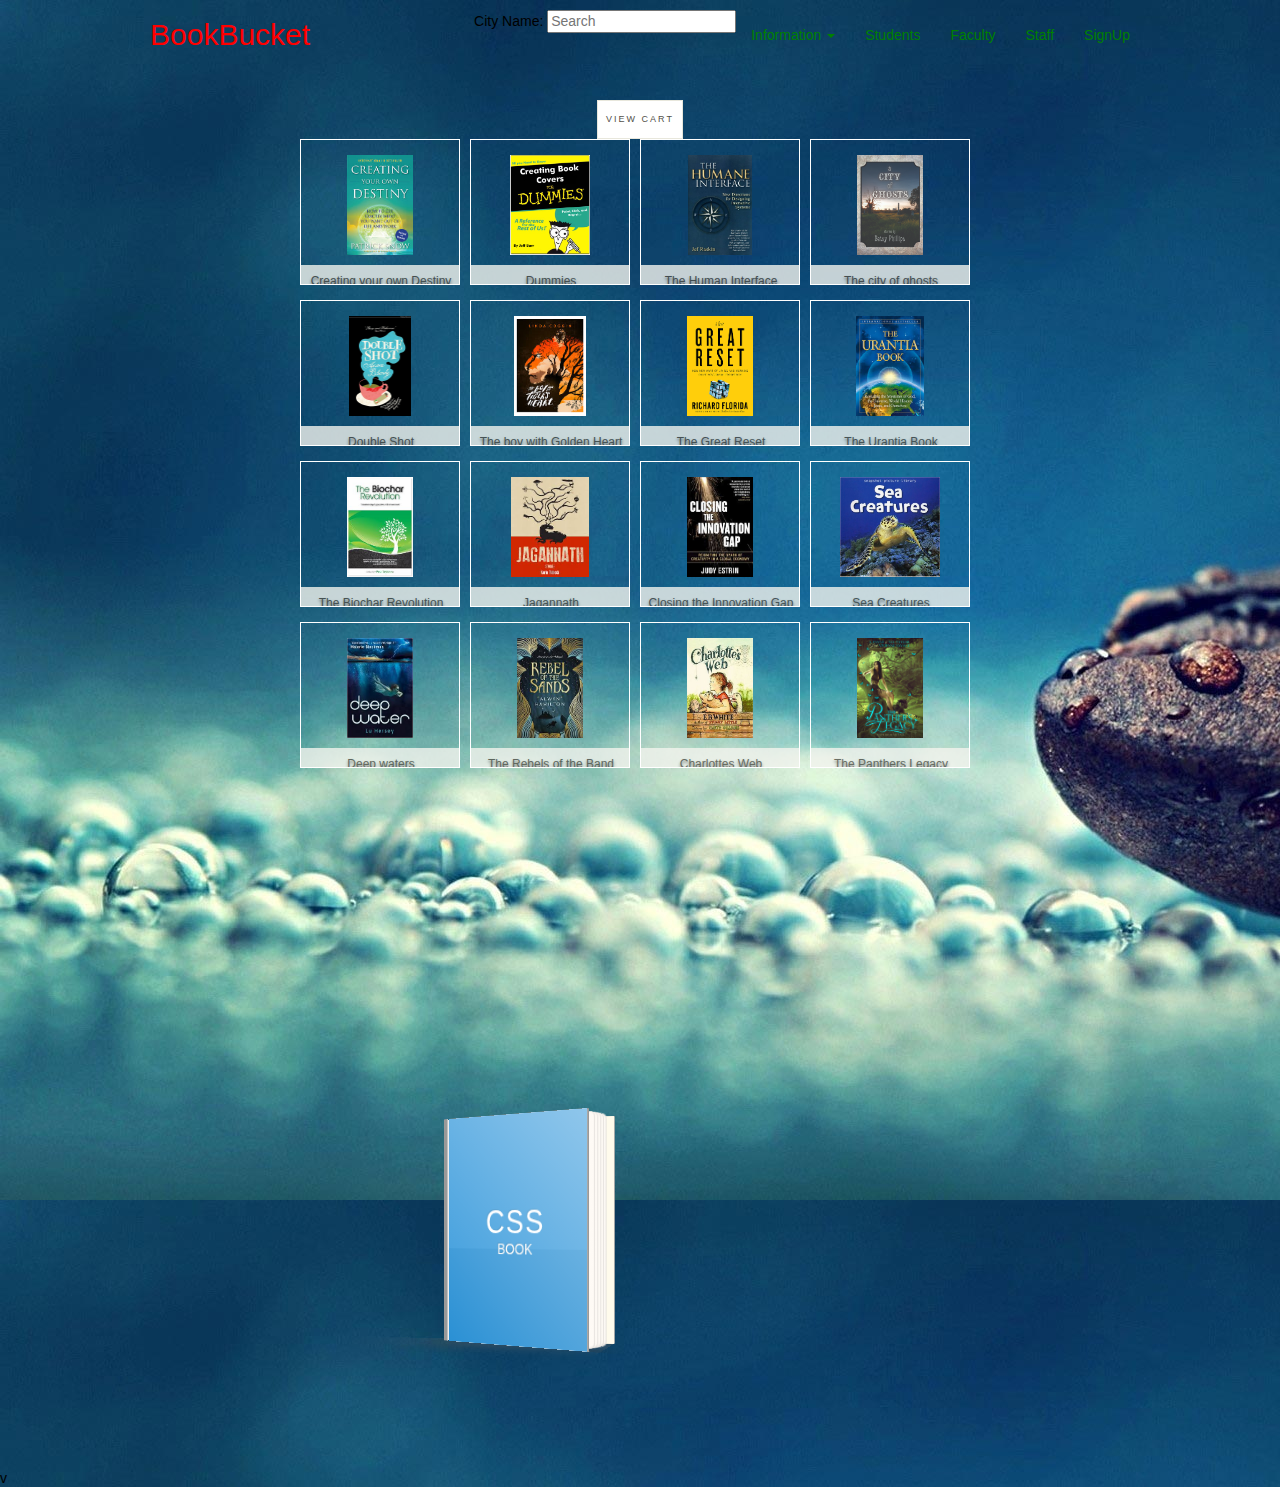
<file: index.html>
<!DOCTYPE html PUBLIC "-//W3C//DTD XHTML 1.0 Transitional//EN" "http://www.w3.org/TR/xhtml1/DTD/xhtml1-transitional.dtd">
<html xmlns="http://www.w3.org/1999/xhtml">
<head>

<meta http-equiv="Content-Type" content="text/html; charset=iso-8859-1" />
<title> </title>
<script type="text/javascript" src="jquery-1.3.2.js"></script>
<script type="text/javascript" src="jquery.livequery.js"></script>
<link rel="stylesheet" href="http://maxcdn.bootstrapcdn.com/bootstrap/3.3.5/css/bootstrap.min.css">
  <link href="http://fonts.googleapis.com/css?family=Montserrat" rel="stylesheet">


<link href="css.css" rel="stylesheet" />
<link href="ani.css" rel="stylesheet" />
<style>
::before,
::after {
	content: "";
}



body {
	  background-image:url("ok.jpeg");
	color: black;
	font-family: 'Lato', 'Arial', sans-serif;
	font-weight: 400;
	line-height: 1.2;
}

ul {
	margin: 0;
	padding: 0;
	list-style: none;
}

a {
	color: green;
	text-decoration: none;
}

.btn {
	display: inline-block;
	text-transform: uppercase;
	border: 2px solid #2c3e50;
	margin-top: 100px; 
	font-size: 0.7em;
	font-weight: 700;
	padding: 0.1em 0.4em;
	text-align: center;
	-webkit-transition: color 0.3s, border-color 0.3s;
	-moz-transition: color 0.3s, border-color 0.3s;
	transition: color 0.3s, border-color 0.3s;
}

.btn:hover {
	border-color: #16a085;
	color: #16a085;
}

/* basic grid, only for this demo */

.align {
	clear: both;
	margin: 90px auto 20px;
	width: 100%;
	max-width: 1170px;
	text-align: center;
}

.align > li {
	width: 500px;
	min-height: 300px;
	display: inline-block;
	margin: 30px 20px 30px 30px;
	padding: 0 0 0 60px;
	vertical-align: top;

}

 .navbar {
      padding-top: 0;
      padding-bottom: 0;
      border: 2px solid black;
      border-radius: 30px;
      margin-bottom: 0;
      font-size:15px;
      font-weight : bold;
	  display : inline;
	  
	 
  }
  .navbar-nav  li a:hover {
      color: black !important;
	  
  }
   .container-fluid {
      padding-top: 10px;
      padding-bottom: 10px;
	  margin-left : 120px;
	  margin-right : 120px;
	  
	  
	  margin-bottom  :30px;
	  
	  border-radius : 1em;
  }

</style>

<script type="text/javascript">

$(document).ready(function() {
	
	var Arrays=new Array();
	
	$('.add-to-cart-button').click(function(){
		
		var thisID 	  = $(this).parent().parent().attr('id').replace('detail-','');
		
		var itemname  = $(this).parent().find('.item_name').html();
		var itemprice = $(this).parent().find('.price').html();
		
		if(include(Arrays,thisID))
		{
			var price 	 = $('#each-'+thisID).children(".shopp-price").find('em').html();
			var quantity = $('#each-'+thisID).children(".shopp-quantity").html();
			quantity = parseInt(quantity)+parseInt(1);
			
			var total = parseInt(itemprice)*parseInt(quantity);
			
			$('#each-'+thisID).children(".shopp-price").find('em').html(total);
			$('#each-'+thisID).children(".shopp-quantity").html(quantity);
			
			var prev_charges = $('.cart-total span').html();
			prev_charges = parseInt(prev_charges)-parseInt(price);
			
			prev_charges = parseInt(prev_charges)+parseInt(total);
			$('.cart-total span').html(prev_charges);
			
			$('#total-hidden-charges').val(prev_charges);
		}
		else
		{
			Arrays.push(thisID);
			
			var prev_charges = $('.cart-total span').html();
			prev_charges = parseInt(prev_charges)+parseInt(itemprice);
			
			$('.cart-total span').html(prev_charges);
			$('#total-hidden-charges').val(prev_charges);
			
			var Height = $('#cart_wrapper').height();
			$('#cart_wrapper').css({height:Height+parseInt(45)});
			
			$('#cart_wrapper .cart-info').append('<div class="shopp" id="each-'+thisID+'"><div class="label">'+itemname+'</div><div class="shopp-price"> $<em>'+itemprice+'</em></div><span class="shopp-quantity">1</span><img src="remove.png" class="remove" /><br class="all" /></div>');
			
		}
		
	});	
	
	$('.remove').livequery('click', function() {
		
		var deduct = $(this).parent().children(".shopp-price").find('em').html();
		var prev_charges = $('.cart-total span').html();
		
		var thisID = $(this).parent().attr('id').replace('each-','');
		
		var pos = getpos(Arrays,thisID);
		Arrays.splice(pos,1,"0")
		
		prev_charges = parseInt(prev_charges)-parseInt(deduct);
		$('.cart-total span').html(prev_charges);
		$('#total-hidden-charges').val(prev_charges);
		$(this).parent().remove();
		
	});	
	
	$('#Submit').livequery('click', function() {
		
		var totalCharge = $('#total-hidden-charges').val();
		
		$('#cart_wrapper').html('Total Charges: $'+totalCharge);
		
		return false;
		
	});	
	
	// this is for 2nd row's li offset from top. It means how much offset you want to give them with animation
	var single_li_offset 	= 200;
	var current_opened_box  = -1;
	
	$('#wrap li').click(function() {
	
		var thisID = $(this).attr('id');
		var $this  = $(this);
		
		var id = $('#wrap li').index($this);
		
		if(current_opened_box == id) // if user click a opened box li again you close the box and return back
		{
			$('#wrap .detail-view').slideUp('slow');
			return false;
		}
		$('#cart_wrapper').slideUp('slow');
		$('#wrap .detail-view').slideUp('slow');
		
		// save this id. so if user click a opened box li again you close the box.
		current_opened_box = id;
		
		var targetOffset = 0;
		
		// below conditions assumes that there are four li in one row and total rows are 4. How ever if you want to increase the rows you have to increase else-if conditions and if you want to increase li in one row, then you have to increment all value below. (if(id<=3)), if(id<=7) etc
		
		if(id<=3)
			targetOffset = 0;
		else if(id<=7)
			targetOffset = single_li_offset;
		else if(id<=11)
			targetOffset = single_li_offset*2;
		else if(id<=15)
			targetOffset = single_li_offset*3;
		
		$("html:not(:animated),body:not(:animated)").animate({scrollTop: targetOffset}, 800,function(){
			
			$('#wrap #detail-'+thisID).slideDown(500);
			return false;
		});
		
	});
	
	$('.close a').click(function() {
		
		$('#wrap .detail-view').slideUp('slow');
		
	});
	
	$('.closeCart').click(function() {
		
		$('#cart_wrapper').slideUp();
		
	});	
	
	$('#show_cart').click(function() {
		
		$('#cart_wrapper').slideToggle('slow');
		
	});
	
});

function include(arr, obj) {
  for(var i=0; i<arr.length; i++) {
    if (arr[i] == obj) return true;
  }
}

function getpos(arr, obj) {
  for(var i=0; i<arr.length; i++) {
    if (arr[i] == obj) return i;
  }
}

</script>
<script>
$(function() {
    var availableTags = [
      "",
      "Creating your own Destiny",
      "Dummies",
      "The Human Interface",
      "The city of ghosts",
      "Double Shots",
      "The boy with golden heart",
      "The great Reset",
      "The urantia Book",
      "The Biochar Revolution",
      "Jaganath",
      "Closing the Innovative Gap",
      "Sea creatures",
      "Deep Waters",
      "The rebels of the Sand",
      "Charlottes",
      "The panthers legacy",
     
      
    ];
    $("#tags").autocomplete({
      source: availableTags
    });
  });
  </script>
</head>

<body>
 <div class="container-fluid">
    <div class="navbar-header">
      <button type="button" class="navbar-toggle" data-toggle="collapse" data-target="#myNavbar">
        <span class="icon-bar"></span>
        <span class="icon-bar"></span>
        <span class="icon-bar"></span>                        
      </button>
      <a class="navbar-brand" href="#" style="color: red; font-size : 30px;">BookBucket</a>
    </div>
	
    <div class="collapse navbar-collapse" id="myNavbar">
	<ul class="nav navbar-nav navbar-right">
		 <div>
      <ul class="nav navbar-nav">
	  <li><form>
	City Name: <input type="text"  id="tags" placeholder="Search" width = "10px"/>
	<div></div> </form></li>

        <li class="dropdown"><a class="dropdown-toggle" data-toggle="dropdown" href="#">Information <span class="caret"></span></a>
          <ul class="dropdown-menu">
		  
            <li><a href="#">Alumni</a></li>
            <li><a href="#">Alumni Assosiates</a></li>
            <li><a href="#">Feedback</a></li>
           
          </ul>
        </li>
		<li><a href="#">Students</a></li>
		<li><a href="#">Faculty</a></li>
        <li><a href="#">Staff</a></li>
        <li><a href="SignUp.html">SignUp</a></li>
		
      </ul>
    </div>
    </div>
  </div>

<div align="left" style="min-height:800px;">
	
	<div id="cart_wrapper" align="center">
	
		<form action="#" id="cart_form" name="cart_form">
		
			<div class="cart-info"></div>
			
			<div class="cart-total">
			
				<b>Total Charges:&nbsp;&nbsp;&nbsp;&nbsp;&nbsp;&nbsp;&nbsp;&nbsp;&nbsp;&nbsp;</b> $<span>0</span>
				
				<input type="hidden" name="total-hidden-charges" id="total-hidden-charges" value="0" />
			</div>
			
			<button type="submit" id="Submit">CheckOut</button>
		
		</form>
	</div>
	
	<div id="wrap" align="center">
		
		<a id="show_cart" href="javascript:void(0)">View Cart</a>
		
		<ul>
			<li id="1">
				<img src="images1.jpg" class="items" height="100" alt="" />
				
				<br clear="all" />
				<div>Creating your own Destiny</div>
			</li>
			
			<li id="2">
				<img src="book_covers_for_dummies.png" class="items" height="100" alt="" />
				
				<br clear="all" />
				<div>Dummies</div>
			</li>
			
			<li id="3">
				<img src="385px-The_Humane_Interface_book_cover.jpg" class="items" height="100" alt="" />
				
				<br clear="all" />
				<div>The Human Interface</div>
			</li>
					<li id="4">
				<img src="book_cover_large.jpg" class="items" height="100" alt="" />
				
				<br clear="all" />
				<div>The city of ghosts</div>
			</li>

		
			<!-- Detail Boxes for above four li -->
			
			<div class="detail-view" id="detail-1">
			
				<div class="close" align="right">
					<a href="javascript:void(0)">x</a>
					
				</div>
				
				<img src="images1.jpg" class="detail_images" width="340" height="310" alt="" />
				
				<div class="detail_info">
					
					<label class='item_name'> Creating your own Destiny</label>
					<br clear="all" />
					
					<p>
						Very Interesting Book.Must Read:
					
						<br clear="all" /><br clear="all" />
						$<span class="price">80.00</span>
						
					</p>
					
					<br clear="all" />
					
					<button  class="add-to-cart-button">Add to Cart</button>
					
				</div>
				
				
			</div>
			<div class="detail-view" id="detail-2">
				
				<div class="close" align="right">
					<a href="javascript:void(0)">x</a>
					
				</div>
				
				<img src="book_covers_for_dummies.png" class="detail_images" width="340" height="310" alt="" />
				
				<div class="detail_info">
					
					<label class='item_name'>Dummies</label>
					<br clear="all" />
					
					<p>
						Very Interesting Book.Must Read:
					
						<br clear="all" /><br clear="all" />
						$<span class="price">70.00</span>
						
					</p>
					
					<br clear="all" />
					
					<button  class="add-to-cart-button">Add to Cart</button>
					
				</div>
				
			</div>
			<div class="detail-view" id="detail-3">
				
				<div class="close" align="right">
					<a href="javascript:void(0)">x</a>
					
				</div>
				
				<img src="385px-The_Humane_Interface_book_cover.jpg" class="detail_images" width="340" height="310" alt="" />
				
				<div class="detail_info">
					
					<label class='item_name'>The Human Interface</label>
					<br clear="all" />
					

					<p>
						Very Interesting Book.Must Read:
					
						<br clear="all" /><br clear="all" />
						$<span class="price">50.00</span>
						
					</p>
					
					<br clear="all" />
					
					<button  class="add-to-cart-button">Add to Cart</button>
					
				</div>
				
			</div>
			<div class="detail-view" id="detail-4">
				
				<div class="close" align="right">
					<a href="javascript:void(0)">x</a>
					
				</div>
				
				<img src="book_cover_large.jpg" class="detail_images" width="340" height="310" alt="" />
				
				<div class="detail_info">
					
					<label class='item_name'>A city of ghosts</label>
					<br clear="all" />
					
					<p>
					Very Interesting Book.Must Read:
					
						<br clear="all" /><br clear="all" />
						$<span class="price">90.00</span>
						
					</p>
					
					<br clear="all" />
					
					<button  class="add-to-cart-button">Add to Cart</button>
					
				</div>
				
			</div>
			
			<!---->
			
			<li id="5">
				<img src="faceout-books.jpg" class="items" height="100" alt="" />
				
				<br clear="all" />
				<div>Double Shot</div>
			</li>
			
			<li id="6">
				<img src="images4.jpg" class="items" height="100" alt="" />
				
				<br clear="all" />
				<div>The boy with Golden Heart</div>
			</li>
			
			<li id="7">
				<img src="images7.png" class="items" height="100" alt="" />
				
				<br clear="all" />
				<div>The Great Reset</div>
			</li>
			<li id="8">
				<img src="images11.jpg" class="items" height="100" alt="" />
				
				<br clear="all" />
				<div>The Urantia Book</div>
			</li>
			
			<!-- Detail Boxes for above four li -->
			
			<div class="detail-view" id="detail-5">
				
				<div class="close" align="right">
					<a href="javascript:void(0)">x</a>
					
				</div>
				
				<img src="faceout-books.jpg" class="detail_images" width="340" height="310" alt="" />
				
				<div class="detail_info">
					
					<label class='item_name'>Double Shot</label>
					<br clear="all" />
					
					<p>
						Very Interesting Book.Must Read:
					
						<br clear="all" /><br clear="all" />
						$<span class="price">80.00</span>
						
					</p>
					
					<br clear="all" />
					
					<button  class="add-to-cart-button">Add to Cart</button>
					
				</div>
				
			</div>
			<div class="detail-view" id="detail-6">
				
				<div class="close" align="right">
					<a href="javascript:void(0)">x</a>
					
				</div>
				
				<img src="images4.jpg" class="detail_images" width="340" height="310" alt="" />
				
				<div class="detail_info">
					
					<label class='item_name'>The boy with Golden Heart</label>
					<br clear="all" />
					
					<p>
						Very Interesting Book.Must Read:
					
						<br clear="all" /><br clear="all" />
						$<span class="price">80.00</span>
						
					</p>
					
					<br clear="all" />
					
					<button  class="add-to-cart-button">Add to Cart</button>
					
				</div>
				
			</div>
			<div class="detail-view" id="detail-7">
				
				<div class="close" align="right">
					<a href="javascript:void(0)">x</a>
					
				</div>
				
				<img src="images7.png" class="detail_images" width="340" height="310" alt="" />
				
				<div class="detail_info">
					
					<label class='item_name'>The Great Heart</label>
					<br clear="all" />
					
					<p>
					Very Interesting Book.Must Read:
					
						<br clear="all" /><br clear="all" />
						$<span class="price">80.00</span>
						
					</p>
					
					<br clear="all" />
					
					<button  class="add-to-cart-button">Add to Cart</button>
					
				</div>
				
			</div>
			<div class="detail-view" id="detail-8">
				
				<div class="close" align="right">
					<a href="javascript:void(0)">x</a>
					
				</div>
				
				<img src="images11.jpg" class="detail_images" width="340" height="310" alt="" />
				
				<div class="detail_info">
					
					<label class='item_name'>The Urantia Book </label>
					<br clear="all" />
					
					<p>
						Very Interesting Book.Must Read:
					
						<br clear="all" /><br clear="all" />
						$<span class="price">80.00</span>
						
					</p>
					
					<br clear="all" />
					
					<button  class="add-to-cart-button">Add to Cart</button>
					
				</div>
				
			</div>
			
			<!---->
			
			<li id="9">
				<img src="images222.jpg" class="items" height="100" alt="" />
				
				<br clear="all" />
				<div><span class="name"></span><span class="price"></span>The Biochar Revolution </div>
			</li>
			
			<li id="10">
				<img src="images10.jpg" class="items" height="100" alt="" />
				
				<br clear="all" />
				<div><span class="name">Jagannath</span></div>
			</li>
			
			<li id="11">
				<img src="images55.jpg" class="items" height="100" alt="" />
				
				<br clear="all" />
				<div>Closing the Innovation Gap </div>
			</li>
			
			<li id="12">
				<img src="book-covers.jpg" class="items" height="100" alt="" />
				
				<br clear="all" />
				<div><span class="name">Sea Creatures</span></div>
			</li>
			
			<!-- Detail Boxes for above four li -->
			
			<div class="detail-view" id="detail-9">
				
				<div class="close" align="right">
					<a href="javascript:void(0)">x</a>
					
				</div>
				
				<img src="images222.jpg" class="detail_images" width="340" height="310" alt="" />
				
				<div class="detail_info">
					
					<label class='item_name'>The Biochar Revolution </label
					<br clear="all" />
					
					<p>
						Very Interesting Book.Must Read:
					
						<br clear="all" /><br clear="all" />
						$<span class="price">80.00</span>
						
					</p>
					
					<br clear="all" />
					
					<button  class="add-to-cart-button">Add to Cart</button>
					
				</div>
				
			</div>
			<div class="detail-view" id="detail-10">
				
				<div class="close" align="right">
					<a href="javascript:void(0)">x</a>
					
				</div>
				
				<img src="images10.jpg" class="detail_images" width="340" height="310" alt="" />
				
				<div class="detail_info">
					
					<label class='item_name'>Jagannath</label>
					<br clear="all" />
					
					<p>
						Very Interesting Book.Must Read:
					
						<br clear="all" /><br clear="all" />
						$<span class="price">80.00</span>
						
					</p>
					
					<br clear="all" />
					
					<button  class="add-to-cart-button">Add to Cart</button>
					
				</div>
				
			</div>
			<div class="detail-view" id="detail-11">
				
				<div class="close" align="right">
					<a href="javascript:void(0)">x</a>
					
				</div>
				
				<img src="images55.jpg" class="detail_images" width="340" height="310" alt="" />
				
				<div class="detail_info">
					
					<label class='item_name'>Closing the Innovation Gap </label>
					<br clear="all" />
					
					<p>
						Very Interesting Book.Must Read:
					
						<br clear="all" /><br clear="all" />
						$<span class="price">80.00</span>
						
					</p>
					
					<br clear="all" />
					
					<button  class="add-to-cart-button">Add to Cart</button>
					
				</div>
				
			</div>
			<div class="detail-view" id="detail-12">
				
				<div class="close" align="right">
					<a href="javascript:void(0)">x</a>
					
				</div>
				
				<img src="book-covers.jpg" class="detail_images" width="340" height="310" alt="" />
				
				<div class="detail_info">
					
					<label class='item_name'>Sea Creatures</label>
					<br clear="all" />
					
					<p>
						Very Interesting Book.Must Read:
					
						<br clear="all" /><br clear="all" />
						$<span class="price">80.00</span>
						
					</p>
					
					<br clear="all" />
					
					<button  class="add-to-cart-button">Add to Cart</button>
					
				</div>
				
			</div>
			
			<!---->
			
			<li id="13">
				<img src="images22.jpg" class="items" height="100" alt="" />
				
				<br clear="all" />
				<div><span class="name">Deep waters </label>
			</li>
			
			<li id="14">
				<img src="images88.jpg" class="items" height="100" alt="" />
				
				<br clear="all" />
				<div><span class="name">The Rebels of the Band </span></div>
			</li>
			
			<li id="15">
				<img src="img6.jpg" class="items" height="100" alt="" />
				
				<br clear="all" />
				<div><span class="name">Charlottes Web </span></div>
			</li>
			
			<li id="16">
				<img src="img9.jpg" class="items" height="100" alt="" />
				
				<br clear="all" />
				<div><span class="name">The Panthers Legacy </span></div>
			</li>
			
			<!-- Detail Boxes for above four li -->
			
			<div class="detail-view" id="detail-13">
				
				<div class="close" align="right">
					<a href="javascript:void(0)">x</a>
					
				</div>
				
				<img src="images22.jpg" class="detail_images" width="340" height="310" alt="" />
				
				<div class="detail_info">
					
					<label class='item_name'>Deep Waters </label>
					<br clear="all" />
					
					<p>
						Very Interesting Book.Must Read:
					
						<br clear="all" /><br clear="all" />
						$<span class="price">80.00</span>
						
					</p>
					
					<br clear="all" />
					
					<button  class="add-to-cart-button">Add to Cart</button>
					
				</div>
				
			</div>
			<div class="detail-view" id="detail-14">
				
				<div class="close" align="right">
					<a href="javascript:void(0)">x</a>
					
				</div>
				
				<img src="images88.jpg" class="detail_images" width="340" height="310" alt="" />
				
				<div class="detail_info">
					
					<label class='item_name'>The Rebels of the Band </label>
					<br clear="all" />
					
					<p>
						Very Interesting Book.Must Read:
					
						<br clear="all" /><br clear="all" />
						$<span class="price">80.00</span>
						
					</p>
					
					<br clear="all" />
					
					<button  class="add-to-cart-button">Add to Cart</button>
					
				</div>
				
			</div>
			<div class="detail-view" id="detail-15">
				
				<div class="close" align="right">
					<a href="javascript:void(0)">x</a>
					
				</div>
				
				<img src="img6.jpg" class="detail_images" width="340" height="310" alt="" />
				
				<div class="detail_info">
					
					<label class='item_name'>Charlottes Web </label>
					<br clear="all" />
					
					<p>
						Very Interesting Book.Must Read:
					
						<br clear="all" /><br clear="all" />
						$<span class="price">80.00</span>
						
					</p>
					
					<br clear="all" />
					
					<button  class="add-to-cart-button">Add to Cart</button>
					
				</div>
				
			</div>
			<div class="detail-view" id="detail-16">
				
				<div class="close" align="right">
					<a href="javascript:void(0)">x</a>
					
				</div>
				
				<img src="img9.jpg" class="detail_images" width="340" height="310" alt="" />
				
				<div class="detail_info">
					
					<label class='item_name'>The Panthers Legacy </label>
					<br clear="all" />
					
					<p>
						Very Interesting Book.Must Read:
					
						<br clear="all" /><br clear="all" />
						$<span class="price">80.00</span>
						
					</p>
					
					<br clear="all" />
					
					<button  class="add-to-cart-button">Add to Cart</button>
					
				</div>
				
			</div>
			
			<br clear="all" />
		</ul>
		<br clear="all" />
	</div>
	
		
</div>
<div class="component">
				<ul class="align">
					<li>
						<figure class='book'>

							

							<ul class='hardcover_front'>
								<li>
									<div class="coverDesign blue">
										<h1>CSS</h1>
										<p>BOOK</p>
									</div>
								</li>
								<li></li>
							</ul>

							

							<ul class='page'>
								<li></li>
								<li>
									<a class="btn" href="#">Read</a>
								</li>
								<li></li>
								<li></li>
								<li></li>
							</ul>

							

							<ul class='hardcover_back'>
								<li></li>
								<li></li>
							</ul>
							<ul class='book_spine'>
								<li></li>
								<li></li>
							</ul>
							
						</figure>
					</li>
				</ul>
			</div>v



</body>
</html>
</file>
<file: css.css>
html, body{
	margin:0;
	padding:0;
	border:0;
	outline:0;
	background-color :#e5f2ff;
}

#wrap{ width:100%; min-height:900px; top:0px; position:relative; bottom:0px; }
#wrap ul{ margin:0px; padding:0px; width: 700px;text-align:center;  }

#wrap .detail-view {
   /* background: none repeat scroll 0 0 #F3F4EE;*/
    border: 1px solid #E2E2E2;
    border-top: 1px solid #E2E2E2;
    left: 0;
	height:380px;
    overflow: hidden;
	clear:both;
	display:none;
	margin-left:13px;
	margin-bottom:15px;
    width: 96%;
}

#wrap .detail-view .close{ text-align:right; width:98%; margin:5px; }
#wrap .close a{ padding:6px; height:10px; width:20px; color:#525049; }
#wrap .detail-view .detail_images{ float:left}

#wrap .detail-view .detail_info{ 
	float:right;
	font-family: "Helvetica Neue",Helvetica,"Nimbus Sans L",Arial,sans-serif; 
	color:#525049;
	margin-right:20px;
	margin-top:30px;
	text-align:justify;
	width:250px;
	font-size:12px;
}

#wrap .detail-view .detail_info label{ font-size:12px;text-transform:uppercase; letter-spacing:1px; line-height:60px;} 

#wrap .detail-view .detail_info p{ height:110px;}

a#show_cart{
    background: none repeat scroll 0 0 #FFFFFF;
    border: 1px solid #E8E7DC;
    cursor: pointer;
	display:block;
    display: inline-block;
    font: 9px/21px "Helvetica Neue",Helvetica,"Nimbus Sans L",Arial,sans-serif;
    letter-spacing: 2px;
    color:#525049;
	padding:8px;
	text-decoration:none;
	
    text-transform: uppercase;
}
.add-to-cart-button{
    background: none repeat scroll 0 0 #FFFFFF;
    border: 1px solid #E8E7DC;
    cursor: pointer;
    display: inline-block;
    font: 9px/21px "Helvetica Neue",Helvetica,"Nimbus Sans L",Arial,sans-serif;
    letter-spacing: 2px;
    padding-top: 10px;color:#525049;
	margin-top:15px;
    text-transform: uppercase;
}

.add-to-cart-button:hover {
    background: none repeat scroll 0 0 #F8F8F3;
}

.shopp{background: none repeat scroll 0 0 #F8F8F3;}

#wrap ul li{
 
	list-style-type:none; 
	height:146px; 
	width:160px; 
	margin-left:10px; 
	margin-bottom:15px; 
	float:left;
	padding:15px 0px 0px 0px;
	font-family:"LubalGraphBdBTBold",Tahoma;
	font-size:2em;
	border:solid #fff 1px; 
	overflow:hidden;
}

.footer{ height:400px; background:#E2E2E2} 

#wrap ul li:hover{ border:solid #f3f4ee 1px; }

#wrap ul li div{ 

	height:31px;
	text-align:center;
	width:160px;
	margin-top:10px;
	position:relative;
	bottom:0px;
	padding-top:6px;
	padding-bottom:4px;
	background:#f3f4ee ;
	font: 12px/21px "Helvetica Neue",Helvetica,"Nimbus Sans L",Arial,sans-serif;
	opacity:0.8;
	color: #525049 ;
	text-shadow: 0px 2px 3px #555;
}

img#cart{bottom:0px;position:fixed; margin-left:30px; /* keep the bar on top  */}

#wrap ul li { cursor:pointer;}

#cart_wrapper { 
	border:solid #E8E7DC 1px; 
	min-height:120px;
	width:100%;
	padding-top:15px;
	display:none;
    background:#E2E2E2;
	font: 12px/21px "Helvetica Neue",Helvetica,"Nimbus Sans L",Arial,sans-serif;
    
	position:relative
}

#Submit {
  height: 78px;
  float:left;
}

.closeCart{ cursor:pointer;}

button {
	background: none repeat scroll 0 0 #FFFFFF;
    border: 1px solid #E8E7DC;
	width:140px;
    cursor: pointer;
    display: inline-block;
    font: 9px/21px "Helvetica Neue",Helvetica,"Nimbus Sans L",Arial,sans-serif;
    letter-spacing: 2px;
    padding-top: 12px;color:#525049;
	margin-top:1px;
	border:solid #ccc 1px; padding:8px; 
	-webkit-border-radius: 8px;
	-moz-border-radius: 8px;
	margin-left:20px;
    text-transform: uppercase;
}

button:hover {
    background: none repeat scroll 0 0 #F8F8F3;
}

.cart-total{background: none repeat scroll 0 0 #F8F8F3;}

.shopp,.cart-total{ 
	border:solid #E8E7DC 1px; padding:8px; 
	-webkit-border-radius: 8px;
	-moz-border-radius: 8px; font-size:12px;
	background:url(remove.png) center right no-repeat 5px;
	border-radius: 8px; 
	font-family:"LubalGraphBdBTBold",Tahoma; 
	margin-top:3px;
	width:320px;
	float:left;
	}

#cart_form{ width:570px; padding-left:15px;}

div.shopp span{ float:left;}	
div.shopp div.label{ width:130px; float:left; }		
div.shopp div.shopp-price{ width:70px; float:left;}
.quantity{ float:left; margin-top:-3px; width:20px;}

img.remove{float:right;cursor:pointer;}
.cart-total b{width:130px;}
</file>
<file: ani.css>
::before,
::after {
	content: "";
}



body {
	background: #deebef;
	color: #34495e;
	font-family: 'Lato', 'Arial', sans-serif;
	font-weight: 400;
	line-height: 1.2;
}

ul {
	margin: 0;
	padding: 0;
	list-style: none;
}

a {
	color: #2c3e50;
	text-decoration: none;
}

.btn {
	display: inline-block;
	text-transform: uppercase;
	border: 2px solid #2c3e50;
	margin-top: 100px; 
	font-size: 0.7em;
	font-weight: 700;
	padding: 0.1em 0.4em;
	text-align: center;
	-webkit-transition: color 0.3s, border-color 0.3s;
	-moz-transition: color 0.3s, border-color 0.3s;
	transition: color 0.3s, border-color 0.3s;
}

.btn:hover {
	border-color: #16a085;
	color: #16a085;
}

/* basic grid, only for this demo */

.align {
	clear: both;
	margin: 90px auto 20px;
	width: 100%;
	max-width: 1170px;
	text-align: center;
}

.align > li {
	width: 500px;
	min-height: 300px;
	display: inline-block;
	margin: 30px 20px 30px 30px;
	padding: 0 0 0 60px;
	vertical-align: top;
}



.book {
	position: relative;
	width: 160px; 
	height: 220px;
	-webkit-perspective: 1000px;
	-moz-perspective: 1000px;
	perspective: 1000px;
	-webkit-transform-style: preserve-3d;
	-moz-transform-style: preserve-3d;
	transform-style: preserve-3d;
}

/*
	2. background & color
*/

/* HARDCOVER FRONT */
.hardcover_front li:first-child {
	background-color: #eee;
	-webkit-backface-visibility: hidden;
	-moz-backface-visibility: hidden;
	backface-visibility: hidden;
}

/* reverse */
.hardcover_front li:last-child {
	background: #fffbec;
}

/* HARDCOVER BACK */
.hardcover_back li:first-child {
	background: #fffbec;
}

/* reverse */
.hardcover_back li:last-child {
	background: #fffbec;
}

.book_spine li:first-child {
	background: #eee;
}
.book_spine li:last-child {
	background: #333;
}

/* thickness of cover */

.hardcover_front li:first-child:after,
.hardcover_front li:first-child:before,
.hardcover_front li:last-child:after,
.hardcover_front li:last-child:before,
.hardcover_back li:first-child:after,
.hardcover_back li:first-child:before,
.hardcover_back li:last-child:after,
.hardcover_back li:last-child:before,
.book_spine li:first-child:after,
.book_spine li:first-child:before,
.book_spine li:last-child:after,
.book_spine li:last-child:before {
	background: #999;
}

/* page */

.page > li {
	background: -webkit-linear-gradient(left, #e1ddd8 0%, #fffbf6 100%);
	background: -moz-linear-gradient(left, #e1ddd8 0%, #fffbf6 100%);
	background: -ms-linear-gradient(left, #e1ddd8 0%, #fffbf6 100%);
	background: linear-gradient(left, #e1ddd8 0%, #fffbf6 100%);
	box-shadow: inset 0px -1px 2px rgba(50, 50, 50, 0.1), inset -1px 0px 1px rgba(150, 150, 150, 0.2);
	border-radius: 0px 5px 5px 0px;
}

/*
	3. opening cover, back cover and pages
*/

.hardcover_front {
	-webkit-transform: rotateY(-34deg) translateZ(8px);
	-moz-transform: rotateY(-34deg) translateZ(8px);
	transform: rotateY(-34deg) translateZ(8px);
	z-index: 100;
}

.hardcover_back {
	-webkit-transform: rotateY(-15deg) translateZ(-8px);
	-moz-transform: rotateY(-15deg) translateZ(-8px);
	transform: rotateY(-15deg) translateZ(-8px);
}

.page li:nth-child(1) {
	-webkit-transform: rotateY(-28deg);
	-moz-transform: rotateY(-28deg);
	transform: rotateY(-28deg);
}

.page li:nth-child(2) {
	-webkit-transform: rotateY(-30deg);
	-moz-transform: rotateY(-30deg);
	transform: rotateY(-30deg);
}

.page li:nth-child(3) {
	-webkit-transform: rotateY(-32deg);
	-moz-transform: rotateY(-32deg);
	transform: rotateY(-32deg);
}

.page li:nth-child(4) {
	-webkit-transform: rotateY(-34deg);
	-moz-transform: rotateY(-34deg);
	transform: rotateY(-34deg);
}

.page li:nth-child(5) {
	-webkit-transform: rotateY(-36deg);
	-moz-transform: rotateY(-36deg);
	transform: rotateY(-36deg);
}

/*
	4. position, transform & transition
*/

.hardcover_front,
.hardcover_back,
.book_spine,
.hardcover_front li,
.hardcover_back li,
.book_spine li {
	position: absolute;
	top: 0;
	left: 0;
	width: 100%;
	height: 100%;
	-webkit-transform-style: preserve-3d;
	-moz-transform-style: preserve-3d;
	transform-style: preserve-3d;
}

.hardcover_front,
.hardcover_back {
	-webkit-transform-origin: 0% 100%;
	-moz-transform-origin: 0% 100%;
	transform-origin: 0% 100%;
}

.hardcover_front {
	-webkit-transition: all 0.8s ease, z-index 0.6s;
	-moz-transition: all 0.8s ease, z-index 0.6s;
	transition: all 0.8s ease, z-index 0.6s;
}

/* HARDCOVER front */
.hardcover_front li:first-child {
	cursor: default;
	-webkit-user-select: none;
	-moz-user-select: none;
	user-select: none;
	-webkit-transform: translateZ(2px);
	-moz-transform: translateZ(2px);
	transform: translateZ(2px);
}

.hardcover_front li:last-child {
	-webkit-transform: rotateY(180deg) translateZ(2px);
	-moz-transform: rotateY(180deg) translateZ(2px);
	transform: rotateY(180deg) translateZ(2px);
}

/* HARDCOVER back */
.hardcover_back li:first-child {
	-webkit-transform: translateZ(2px);
	-moz-transform: translateZ(2px);
	transform: translateZ(2px);
}

.hardcover_back li:last-child {
	-webkit-transform: translateZ(-2px);
	-moz-transform: translateZ(-2px);
	transform: translateZ(-2px);
}

/* thickness of cover */
.hardcover_front li:first-child:after,
.hardcover_front li:first-child:before,
.hardcover_front li:last-child:after,
.hardcover_front li:last-child:before,
.hardcover_back li:first-child:after,
.hardcover_back li:first-child:before,
.hardcover_back li:last-child:after,
.hardcover_back li:last-child:before,
.book_spine li:first-child:after,
.book_spine li:first-child:before,
.book_spine li:last-child:after,
.book_spine li:last-child:before {
	position: absolute;
	top: 0;
	left: 0;
}

/* HARDCOVER front */
.hardcover_front li:first-child:after,
.hardcover_front li:first-child:before {
	width: 4px;
	height: 100%;
}

.hardcover_front li:first-child:after {
	-webkit-transform: rotateY(90deg) translateZ(-2px) translateX(2px);
	-moz-transform: rotateY(90deg) translateZ(-2px) translateX(2px);
	transform: rotateY(90deg) translateZ(-2px) translateX(2px);
}

.hardcover_front li:first-child:before {
	-webkit-transform: rotateY(90deg) translateZ(158px) translateX(2px);
	-moz-transform: rotateY(90deg) translateZ(158px) translateX(2px);
	transform: rotateY(90deg) translateZ(158px) translateX(2px);
}

.hardcover_front li:last-child:after,
.hardcover_front li:last-child:before {
	width: 4px;
	height: 160px;
}

.hardcover_front li:last-child:after {
	-webkit-transform: rotateX(90deg) rotateZ(90deg) translateZ(80px) translateX(-2px) translateY(-78px);
	-moz-transform: rotateX(90deg) rotateZ(90deg) translateZ(80px) translateX(-2px) translateY(-78px);
	transform: rotateX(90deg) rotateZ(90deg) translateZ(80px) translateX(-2px) translateY(-78px);
}
.hardcover_front li:last-child:before {
	box-shadow: 0px 0px 30px 5px #333;
	-webkit-transform: rotateX(90deg) rotateZ(90deg) translateZ(-140px) translateX(-2px) translateY(-78px);
	-moz-transform: rotateX(90deg) rotateZ(90deg) translateZ(-140px) translateX(-2px) translateY(-78px);
	transform: rotateX(90deg) rotateZ(90deg) translateZ(-140px) translateX(-2px) translateY(-78px);
}

/* thickness of cover */

.hardcover_back li:first-child:after,
.hardcover_back li:first-child:before {
	width: 4px;
	height: 100%;
}

.hardcover_back li:first-child:after {
	-webkit-transform: rotateY(90deg) translateZ(-2px) translateX(2px);
	-moz-transform: rotateY(90deg) translateZ(-2px) translateX(2px);
	transform: rotateY(90deg) translateZ(-2px) translateX(2px);
}
.hardcover_back li:first-child:before {
	-webkit-transform: rotateY(90deg) translateZ(158px) translateX(2px);
	-moz-transform: rotateY(90deg) translateZ(158px) translateX(2px);
	transform: rotateY(90deg) translateZ(158px) translateX(2px);
}

.hardcover_back li:last-child:after,
.hardcover_back li:last-child:before {
	width: 4px;
	height: 160px;
}

.hardcover_back li:last-child:after {
	-webkit-transform: rotateX(90deg) rotateZ(90deg) translateZ(80px) translateX(2px) translateY(-78px);
	-moz-transform: rotateX(90deg) rotateZ(90deg) translateZ(80px) translateX(2px) translateY(-78px);
	transform: rotateX(90deg) rotateZ(90deg) translateZ(80px) translateX(2px) translateY(-78px);
}

.hardcover_back li:last-child:before {
	box-shadow: 10px -1px 80px 20px #666;
	-webkit-transform: rotateX(90deg) rotateZ(90deg) translateZ(-140px) translateX(2px) translateY(-78px);
	-moz-transform: rotateX(90deg) rotateZ(90deg) translateZ(-140px) translateX(2px) translateY(-78px);
	transform: rotateX(90deg) rotateZ(90deg) translateZ(-140px) translateX(2px) translateY(-78px);
}

/* BOOK SPINE */
.book_spine {
	-webkit-transform: rotateY(60deg) translateX(-5px) translateZ(-12px);
	-moz-transform: rotateY(60deg) translateX(-5px) translateZ(-12px);
	transform: rotateY(60deg) translateX(-5px) translateZ(-12px);
	width: 16px;
	z-index: 0;
}

.book_spine li:first-child {
	-webkit-transform: translateZ(2px);
	-moz-transform: translateZ(2px);
	transform: translateZ(2px);
}

.book_spine li:last-child {
	-webkit-transform: translateZ(-2px);
	-moz-transform: translateZ(-2px);
	transform: translateZ(-2px);
}

/* thickness of book spine */
.book_spine li:first-child:after,
.book_spine li:first-child:before {
	width: 4px;
	height: 100%;
}

.book_spine li:first-child:after {
	-webkit-transform: rotateY(90deg) translateZ(-2px) translateX(2px);
	-moz-transform: rotateY(90deg) translateZ(-2px) translateX(2px);
	transform: rotateY(90deg) translateZ(-2px) translateX(2px);
}

.book_spine li:first-child:before {
	-webkit-transform: rotateY(-90deg) translateZ(-12px);
	-moz-transform: rotateY(-90deg) translateZ(-12px);
	transform: rotateY(-90deg) translateZ(-12px);
}

.book_spine li:last-child:after,
.book_spine li:last-child:before {
	width: 4px;
	height: 16px;
}

.book_spine li:last-child:after {
	-webkit-transform: rotateX(90deg) rotateZ(90deg) translateZ(8px) translateX(2px) translateY(-6px);
	-moz-transform: rotateX(90deg) rotateZ(90deg) translateZ(8px) translateX(2px) translateY(-6px);
	transform: rotateX(90deg) rotateZ(90deg) translateZ(8px) translateX(2px) translateY(-6px);
}

.book_spine li:last-child:before {
	box-shadow: 5px -1px 100px 40px rgba(0, 0, 0, 0.2);
	-webkit-transform: rotateX(90deg) rotateZ(90deg) translateZ(-210px) translateX(2px) translateY(-6px);
	-moz-transform: rotateX(90deg) rotateZ(90deg) translateZ(-210px) translateX(2px) translateY(-6px);
	transform: rotateX(90deg) rotateZ(90deg) translateZ(-210px) translateX(2px) translateY(-6px);
}

.page,
.page > li {
	position: absolute;
	top: 0;
	left: 0;
	-webkit-transform-style: preserve-3d;
	-moz-transform-style: preserve-3d;
	transform-style: preserve-3d;
}

.page {
	width: 100%;
	height: 98%;
	top: 1%;
	left: 3%;
	z-index: 10;
}

.page > li {
	width: 100%;
	height: 100%;
	-webkit-transform-origin: left center;
	-moz-transform-origin: left center;
	transform-origin: left center;
	-webkit-transition-property: transform;
	-moz-transition-property: transform;
	transition-property: transform;
	-webkit-transition-timing-function: ease;
	-moz-transition-timing-function: ease;
	transition-timing-function: ease;
}

.page > li:nth-child(1) {
	-webkit-transition-duration: 0.6s;
	-moz-transition-duration: 0.6s;
	transition-duration: 0.6s;
}

.page > li:nth-child(2) {
	-webkit-transition-duration: 0.6s;
	-moz-transition-duration: 0.6s;
	transition-duration: 0.6s;
}

.page > li:nth-child(3) {
	-webkit-transition-duration: 0.4s;
	-moz-transition-duration: 0.4s;
	transition-duration: 0.4s;
}

.page > li:nth-child(4) {
	-webkit-transition-duration: 0.5s;
	-moz-transition-duration: 0.5s;
	transition-duration: 0.5s;
}

.page > li:nth-child(5) {
	-webkit-transition-duration: 0.6s;
	-moz-transition-duration: 0.6s;
	transition-duration: 0.6s;
}

/*
	5. events
*/

.book:hover > .hardcover_front {
	-webkit-transform: rotateY(-145deg) translateZ(0);
	-moz-transform: rotateY(-145deg) translateZ(0);
	transform: rotateY(-145deg) translateZ(0);
	z-index: 0;
}

.book:hover > .page li:nth-child(1) {
	-webkit-transform: rotateY(-30deg);
	-moz-transform: rotateY(-30deg);
	transform: rotateY(-30deg);
	-webkit-transition-duration: 1.5s;
	-moz-transition-duration: 1.5s;
	transition-duration: 1.5s;
}

.book:hover > .page li:nth-child(2) {
	-webkit-transform: rotateY(-35deg);
	-moz-transform: rotateY(-35deg);
	transform: rotateY(-35deg);
	-webkit-transition-duration: 1.8s;
	-moz-transition-duration: 1.8s;
	transition-duration: 1.8s;
}

.book:hover > .page li:nth-child(3) {
	-webkit-transform: rotateY(-118deg);
	-moz-transform: rotateY(-118deg);
	transform: rotateY(-118deg);
	-webkit-transition-duration: 1.6s;
	-moz-transition-duration: 1.6s;
	transition-duration: 1.6s;
}

.book:hover > .page li:nth-child(4) {
	-webkit-transform: rotateY(-130deg);
	-moz-transform: rotateY(-130deg);
	transform: rotateY(-130deg);
	-webkit-transition-duration: 1.4s;
	-moz-transition-duration: 1.4s;
	transition-duration: 1.4s;
}

.book:hover > .page li:nth-child(5) {
	-webkit-transform: rotateY(-140deg);
	-moz-transform: rotateY(-140deg);
	transform: rotateY(-140deg);
	-webkit-transition-duration: 1.2s;
	-moz-transition-duration: 1.2s;
	transition-duration: 1.2s;
}

/*
	6. Bonus
*/

/* cover CSS */

.coverDesign {
	position: absolute;
	top: 0;
	left: 0;
	bottom: 0;
	right: 0;
	overflow: hidden;
	-webkit-backface-visibility: hidden;
	-moz-backface-visibility: hidden;
	backface-visibility: hidden;
}

.coverDesign::after {
	background-image: -webkit-linear-gradient( -135deg, rgba(255, 255, 255, 0.45) 0%, transparent 100%);
	background-image: -moz-linear-gradient( -135deg, rgba(255, 255, 255, 0.45) 0%, transparent 100%);
	background-image: linear-gradient( -135deg, rgba(255, 255, 255, 0.45) 0%, transparent 100%);
	position: absolute;
	top: 0;
	left: 0;
	bottom: 0;
	right: 0;
}

.coverDesign h1 {
	color: #fff;
	font-size: 2.2em;
	letter-spacing: 0.05em;
	text-align: center;
	margin: 54% 0 0 0;
	text-shadow: -1px -1px 0 rgba(0,0,0,0.1);
}

.coverDesign p {
	color: #f8f8f8;
	font-size: 1em;
	text-align: center;
	text-shadow: -1px -1px 0 rgba(0,0,0,0.1);
}

.yellow {
	background-color: #f1c40f;
	background-image: -webkit-linear-gradient(top, #f1c40f 58%, #e7ba07 0%);
	background-image: -moz-linear-gradient(top, #f1c40f 58%, #e7ba07 0%);
	background-image: linear-gradient(top, #f1c40f 58%, #e7ba07 0%);
}

.blue {
	background-color: #3498db;
	background-image: -webkit-linear-gradient(top, #3498db 58%, #2a90d4 0%);
	background-image: -moz-linear-gradient(top, #3498db 58%, #2a90d4 0%);
	background-image: linear-gradient(top, #3498db 58%, #2a90d4 0%);
}

.grey {
	background-color: #f8e9d1;
	background-image: -webkit-linear-gradient(top, #f8e9d1 58%, #e7d5b7 0%);
	background-image: -moz-linear-gradient(top, #f8e9d1 58%, #e7d5b7 0%);
	background-image: linear-gradient(top, #f8e9d1 58%, #e7d5b7 0%);
}

/* Basic ribbon */

.ribbon {
	background: #c0392b;
	color: #fff;
	display: block;
	font-size: 0.7em;
	position: absolute;
	top: 11px;
	right: 1px;
	width: 40px;
	height: 20px;
	line-height: 20px;
	letter-spacing: 0.15em; 
	text-align: center;
	-webkit-transform: rotateZ(45deg) translateZ(1px);
	-moz-transform: rotateZ(45deg) translateZ(1px);
	transform: rotateZ(45deg) translateZ(1px);
	-webkit-backface-visibility: hidden;
	-moz-backface-visibility: hidden;
	backface-visibility: hidden;
	z-index: 10;
}

.ribbon::before,
.ribbon::after{
	position: absolute;
	top: -20px;
	width: 0;
	height: 0;
	border-bottom: 20px solid #c0392b;
	border-top: 20px solid transparent;
}

.ribbon::before{
	left: -20px;
	border-left: 20px solid transparent;
}

.ribbon::after{
	right: -20px;
	border-right: 20px solid transparent;
}

/* figcaption */

figcaption {
	padding-left: 40px;
	text-align: left;
	position: absolute;
	top: 0%;
	left: 160px;
	width: 310px;
}

figcaption h1 {
	margin: 0;
}

figcaption span {
	color: #16a085;
	padding: 0.6em 0 1em 0;
	display: block;
}

figcaption p {
	color: #63707d;
	line-height: 1.3;
}

/* Media Queries */
@media screen and (max-width: 37.8125em) {
	.align > li {
		width: 100%;
		min-height: 440px;
		height: auto;
		padding: 0;
		margin: 0 0 30px 0;
	}

	.book {
		margin: 0 auto;
	}

	figcaption {
		text-align: center;
		width: 320px;
		top: 250px;
		padding-left: 0;
		left: -80px;
		font-size: 90%;
	}
}
</file>
